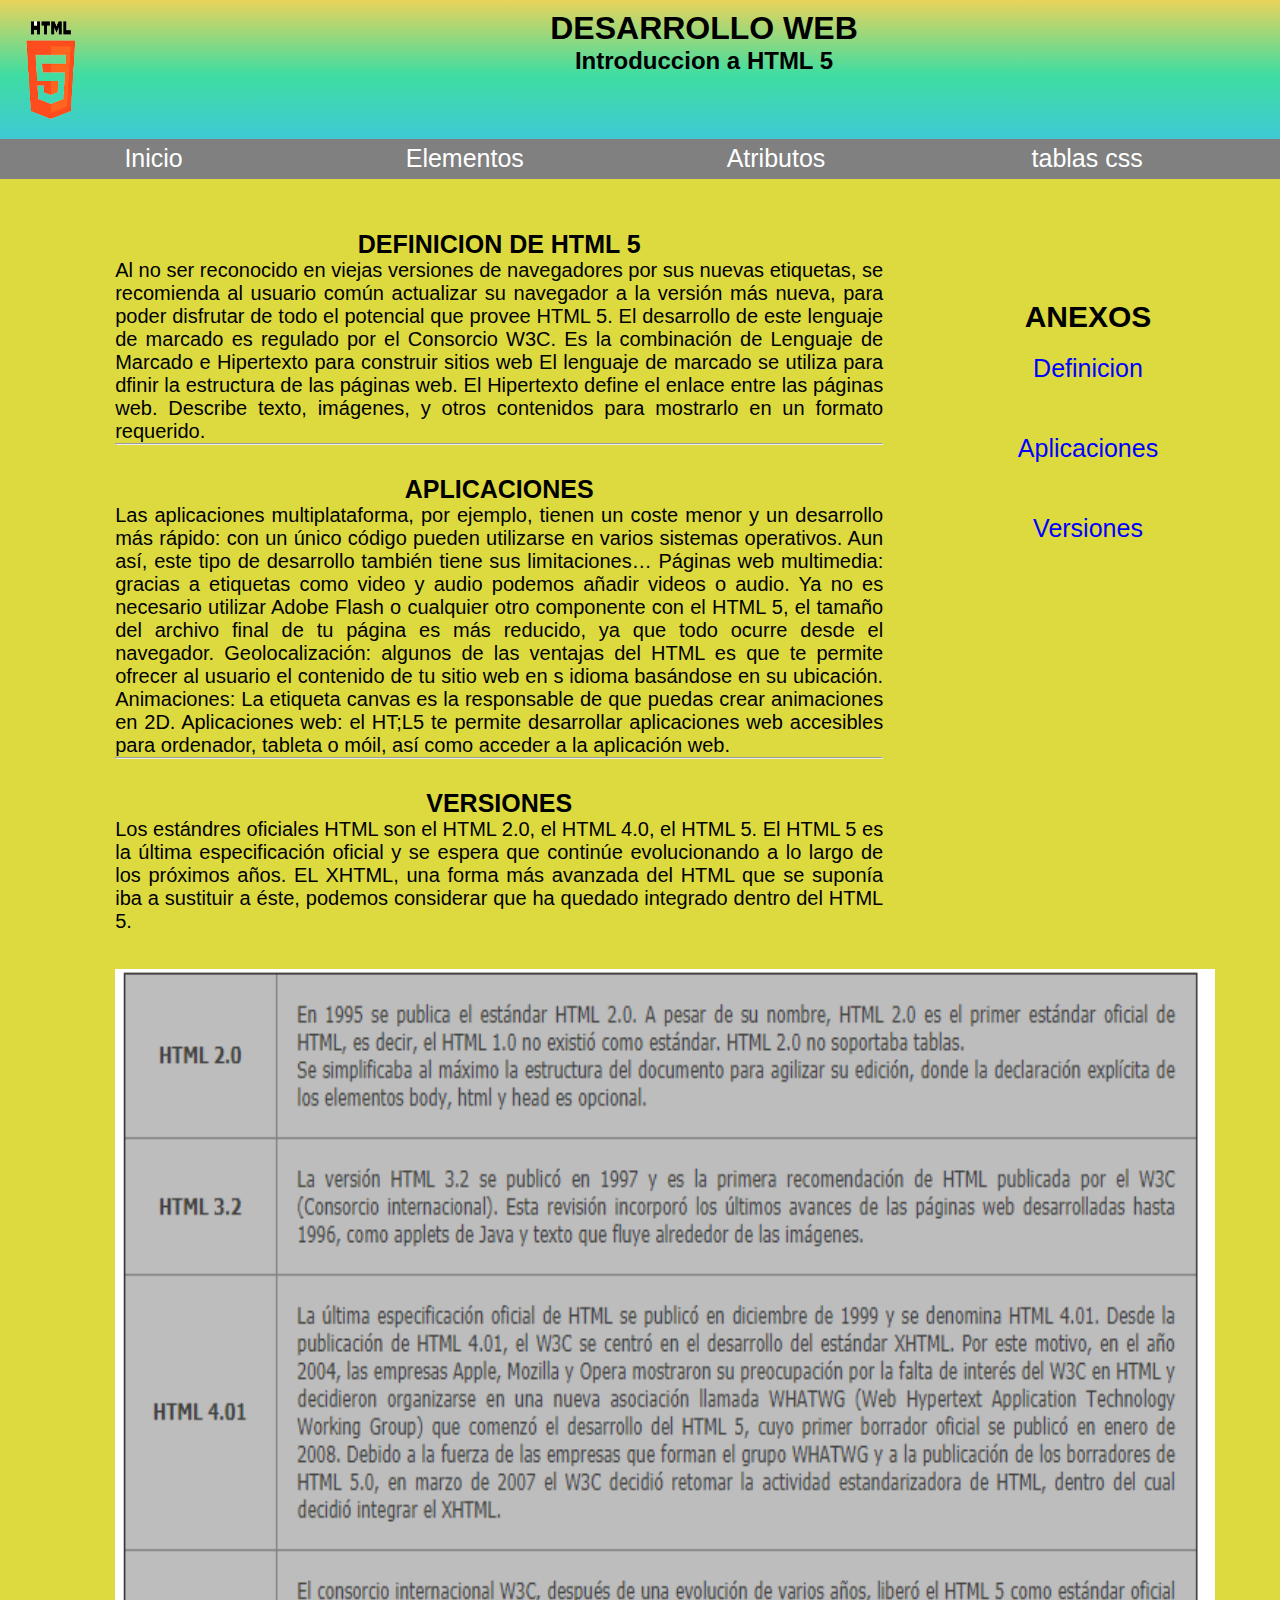
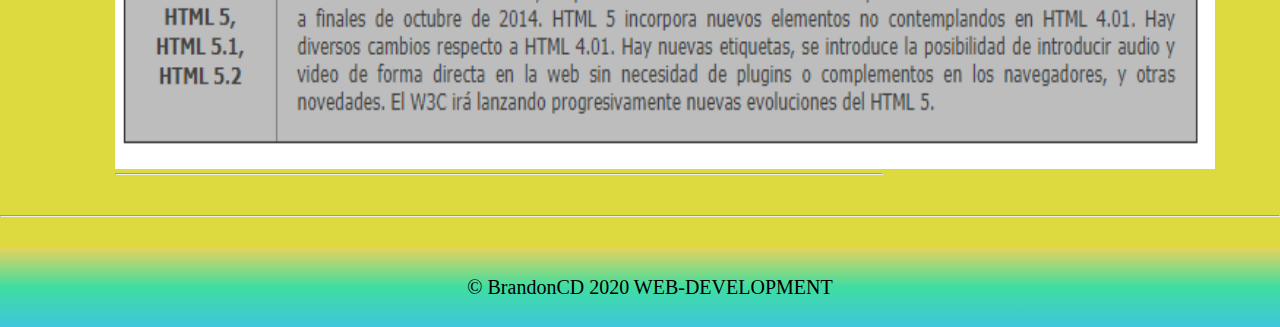
<file: index.html>
<!DOCTYPE html>
<html lang="en">
<head>
    <meta charset="UTF-8">
    <meta name="viewport" content="width=device-width, initial-scale=1.0">
    <title>HTML5</title>
    <link rel="stylesheet" href="estilos/encabezado.css">
    <link rel="stylesheet" href="estilos/estilosgeneral.css">
    
</head>
<body class="body">

    <header id="head">
        <img id="imghead" src="imagen/html.png" alt="imagen html" width="180" height="100">
        <div class="tithead">
        <h1>DESARROLLO WEB</h1>
    
    <h2>Introduccion a HTML 5</h2>
        </div>

    <nav>
        <ul id="navega">
            <li class="elemento"><a class="enlace" href="index.html" target="_blank" >Inicio</a></li>
            <li class="elemento"><a class="enlace" href="elementos.html" target="_blank" >Elementos</a></li>
            <li class="elemento"><a class="enlace" href="atributos.html" target="_blank" >Atributos</a></li>
            <li class="elemento"><a class="enlace" href="tablasCSS.html" target="_blank" >tablas css</a></li>
        </ul>
    </nav>
</header>

    <main class="main">
        <section>
            
            <article>
                <h2 class="titulos">Definicion de HTML 5</h2>
                <p>
                    Al no ser reconocido en viejas versiones de navegadores por sus nuevas etiquetas, se recomienda al usuario común actualizar su navegador a la versión más nueva, para poder disfrutar de todo el potencial que provee HTML 5.

El desarrollo de este lenguaje de marcado es regulado por el Consorcio W3C.
                    Es la combinación de Lenguaje de Marcado e Hipertexto para construir sitios web
                    El lenguaje de marcado se utiliza para dfinir la estructura de las páginas web.
                    El Hipertexto define el enlace entre las páginas web.
                    Describe texto, imágenes, y otros contenidos para mostrarlo en un formato requerido.
                </p>
            </article>
            <hr>
            <article>
                <h2 class="titulos">Aplicaciones</h2>
                <p>
                    Las aplicaciones multiplataforma, por ejemplo, tienen un coste menor y un desarrollo más rápido: con un único código pueden utilizarse en varios sistemas operativos. Aun así, este tipo de desarrollo también tiene sus limitaciones…
                    Páginas web multimedia: gracias a etiquetas como video y audio podemos añadir videos o audio. 
                   Ya no es necesario utilizar Adobe Flash o cualquier otro componente con el HTML 5, el tamaño 
                   del archivo final de tu página es más reducido, ya que todo ocurre desde el navegador.

                    Geolocalización: algunos de las ventajas del HTML es que te permite ofrecer al usuario el
                                     contenido de tu sitio web en s idioma basándose en su ubicación.

                    Animaciones:     La etiqueta canvas es la responsable de que puedas crear animaciones en 2D.

                    Aplicaciones web: el HT;L5 te permite desarrollar aplicaciones web accesibles para ordenador,
                                      tableta o móil, así como acceder a la aplicación web.


                </p>
                <hr>
            </article>

            <article>
                <h2 class="titulos" >Versiones</h2>
                <p>
                    
                    Los estándres oficiales HTML son el HTML 2.0, el HTML 4.0, el HTML 5. El HTML 5 es la
                    última especificación oficial y se espera que continúe evolucionando a lo largo de los
                    próximos años. EL XHTML, una forma más avanzada del HTML que se suponía iba a sustituir
                    a éste, podemos considerar que ha quedado integrado dentro del HTML 5.


                    
                </p>
                <br>
                <br>
                <img src="imagen/Captura.PNG" alt="Captura Html" width="1100" height="800">
                <hr>
            </article>
        </section>

    </main>

    <aside class="lateral">
        <h2 id="titAnexo">ANEXOS</h2>
        <ul>
            <li> <a class="enlacesA" href="https://es.wikipedia.org/wiki/HTML5">Definicion</a> </li>
            <li> <a class="enlacesA" href="https://www.yeeply.com/blog/programar-apps-multiplataforma-html5/">Aplicaciones</a> </li>
            <li> <a class="enlacesA"  href="https://www.aprenderaprogramar.com/index.php?option=com_content&view=article&id=444:icuales-son-las-versiones-de-html-diferencias-entre-html-4-y-html-5-significado-de-strict-cu00706b&catid=69&Itemid=192">Versiones</a> </li>
        </ul>
    </aside>
    <section>

        <br>
        <br>

    <hr>


    <footer id="footer"> © BrandonCD 2020  WEB-DEVELOPMENT</footer>
</file>
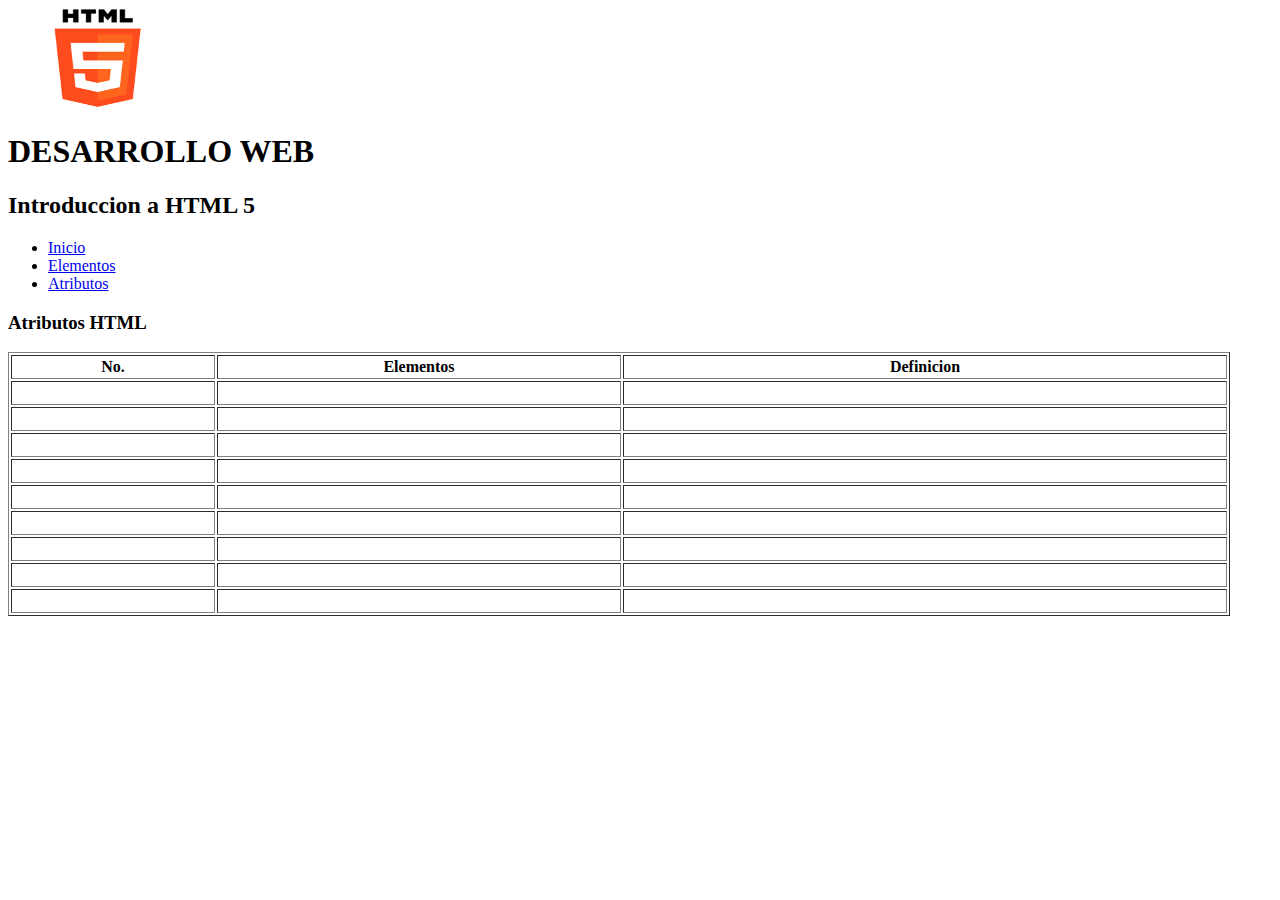
<file: atributos.html>
<!DOCTYPE html>
<html lang="en">
<head>
    <meta charset="UTF-8">
    <meta name="viewport" content="width=device-width, initial-scale=1.0">
    <title>Atributos</title>
</head>
<body>
    <header>
        <img src="imagen/html.png" alt="imagen html" width="180" height="100">
    <h1>DESARROLLO WEB</h1>
    <h2>Introduccion a HTML 5</h2>
    <nav>
        <ul>
            <li><a href="index.html" target="_blank" >Inicio</a></li>
            <li><a href="elementos.html" target="_blank" >Elementos</a></li>
            <li><a href="atributos.html" target="_blank" >Atributos</a></li>
        </ul>
    </nav>
</header>
    
<main>
    <section>
        
    <h3> Atributos HTML </h3>

                <table border="1">
                    <tr>
                        <th width="200" height="20">No.</th>
                        <th width="400" height="20">Elementos</th>
                        <th width="600" height="20">Definicion</th>       
                    </tr>

                    <tr>
                        <th width="200" height="20"></th>
                        <th width="400" height="20"></th>
                        <th width="600" height="20"></th>

                    </tr>
                    
                    <tr>
                        <th width="200" height="20"></th>
                        <th width="400" height="20"></th>
                        <th width="600" height="20"></th>

                    </tr>
                    
                    <tr>
                        <th width="200" height="20"></th>
                        <th width="400" height="20"></th>
                        <th width="600" height="20"></th>

                    </tr>
                    
                    <tr>
                        <th width="200" height="20"></th>
                        <th width="400" height="20"></th>
                        <th width="600" height="20"></th>

                    </tr>
                    
                    <tr>
                        <th width="200" height="20"></th>
                        <th width="400" height="20"></th>
                        <th width="600" height="20"></th>

                    </tr>
                    
                    <tr>
                        <th width="200" height="20"></th>
                        <th width="400" height="20"></th>
                        <th width="600" height="20"></th>

                    </tr>
                    
                    <tr>
                        <th width="200" height="20"></th>
                        <th width="400" height="20"></th>
                        <th width="600" height="20"></th>

                    </tr>
                    
                    <tr>
                        <th width="200" height="20"></th>
                        <th width="400" height="20"></th>
                        <th width="600" height="20"></th>

                    </tr>
                    
                    <tr>
                        <th width="200" height="20"></th>
                        <th width="400" height="20"></th>
                        <th width="600" height="20"></th>

                    </tr>
        </section>
    </main>
    
</body>
</html>
</file>
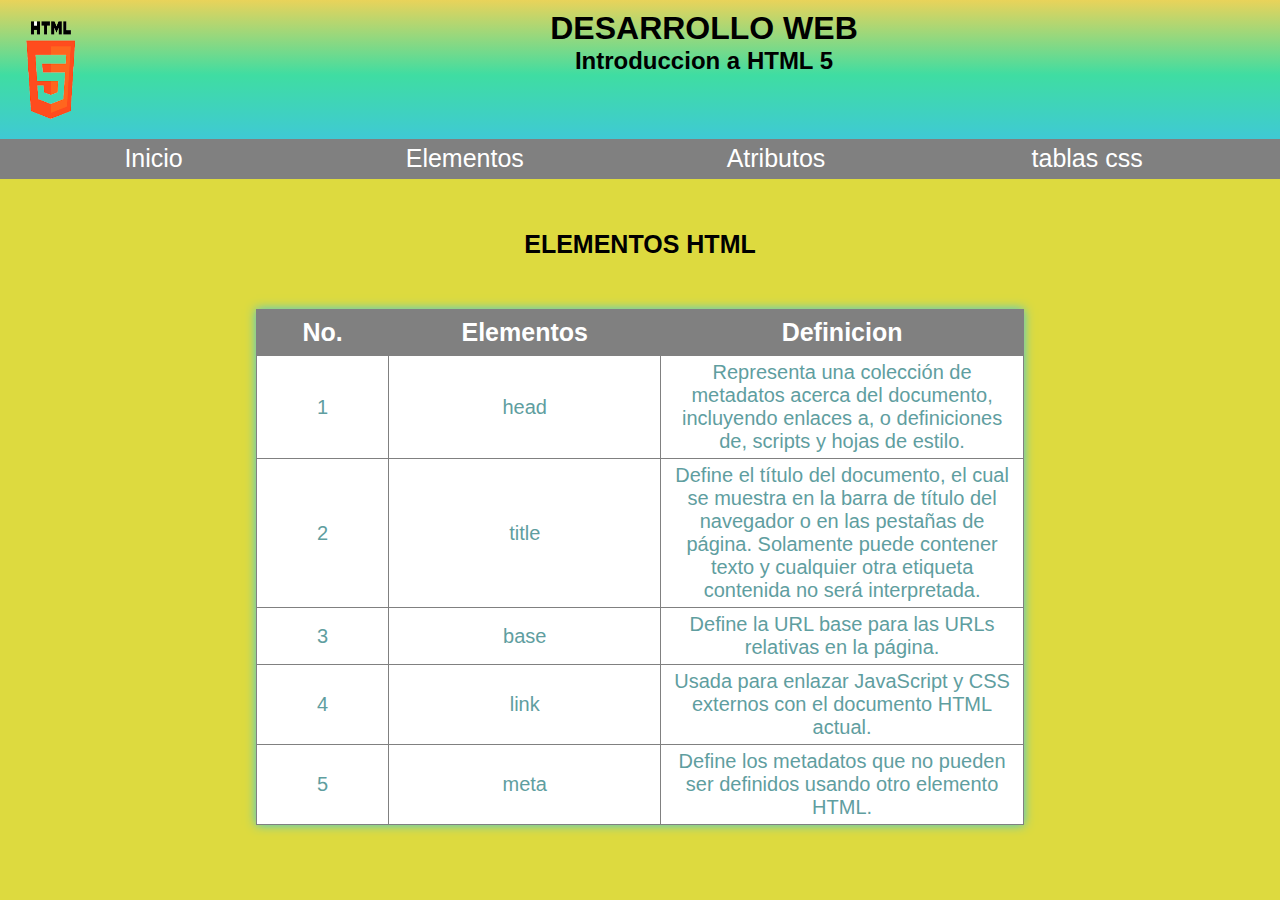
<file: elementos.html>
<!DOCTYPE html>
<html lang="en">
<head>
    <meta charset="UTF-8">
    <meta name="viewport" content="width=device-width, initial-scale=1.0">
    <title>Elementos</title>
    <link rel="stylesheet" href="estilos/encabezado.css">
    <link rel="stylesheet" href="estilos/estilosgeneral.css">
    <link rel="stylesheet" href="estilos/tablas.css">
</head>
<body class="body">

    <header id="head">
        <img id="imghead" src="imagen/html.png" alt="imagen html" width="180" height="100">
        <div class="tithead">
        <h1>DESARROLLO WEB</h1>
    
    <h2>Introduccion a HTML 5</h2>
        </div>

    <nav>
        <ul id="navega">
            <li class="elemento"><a class="enlace" href="index.html" target="_blank" >Inicio</a></li>
            <li class="elemento"><a class="enlace" href="elementos.html" target="_blank" >Elementos</a></li>
            <li class="elemento"><a class="enlace" href="atributos.html" target="_blank" >Atributos</a></li>
            <li class="elemento"><a class="enlace" href="tablasCSS.html" target="_blank" >tablas css</a></li>
        </ul>
    </nav>
</header>
    
<main class="maintab">
    <section>
        
    <h3 class="titulos"> Elementos HTML </h3>

                <table border="1" class="tabla">
                    <tr>
                        <th width="200" height="20">No.</th>
                        <th width="400" height="20">Elementos</th>
                        <th width="600" height="20">Definicion</th>       
                    </tr>

                    <tr>
                        <td width="200" height="20">1</td>
                        <td width="400" height="20">head</td>
                        <td width="600" height="20">Representa una colección de metadatos acerca del documento, incluyendo enlaces a, o definiciones de, scripts y hojas de estilo.</td>
                    </tr>
                        <td width="200" height="20">2</td>
                        <td width="400" height="20">title</td>
                        <td width="600" height="20">Define el título del documento, el cual se muestra en la barra de título del navegador o en las pestañas de página. Solamente puede contener texto y cualquier otra etiqueta contenida no será interpretada.</td>
                    <tr>    
                        <td width="200" height="20">3</td>
                        <td width="400" height="20">base</td>
                        <td width="600" height="20">Define la URL base para las URLs relativas en la página.</td>
                    </tr>   
                    <tr> 
                        <td width="200" height="20">4</td>
                        <td width="400" height="20">link</td>
                        <td width="600" height="20">Usada para enlazar JavaScript y CSS externos con el documento HTML actual.</td>
                    </tr>
                    <tr>
                        <td width="200" height="20">5</td>
                        <td width="400" height="20">meta</td>
                        <td width="600" height="20">Define los metadatos que no pueden ser definidos usando otro elemento HTML.
                    </td>

                        

                   
                </table>
        </section>
    </main>
    
</body>
</html>
</file>
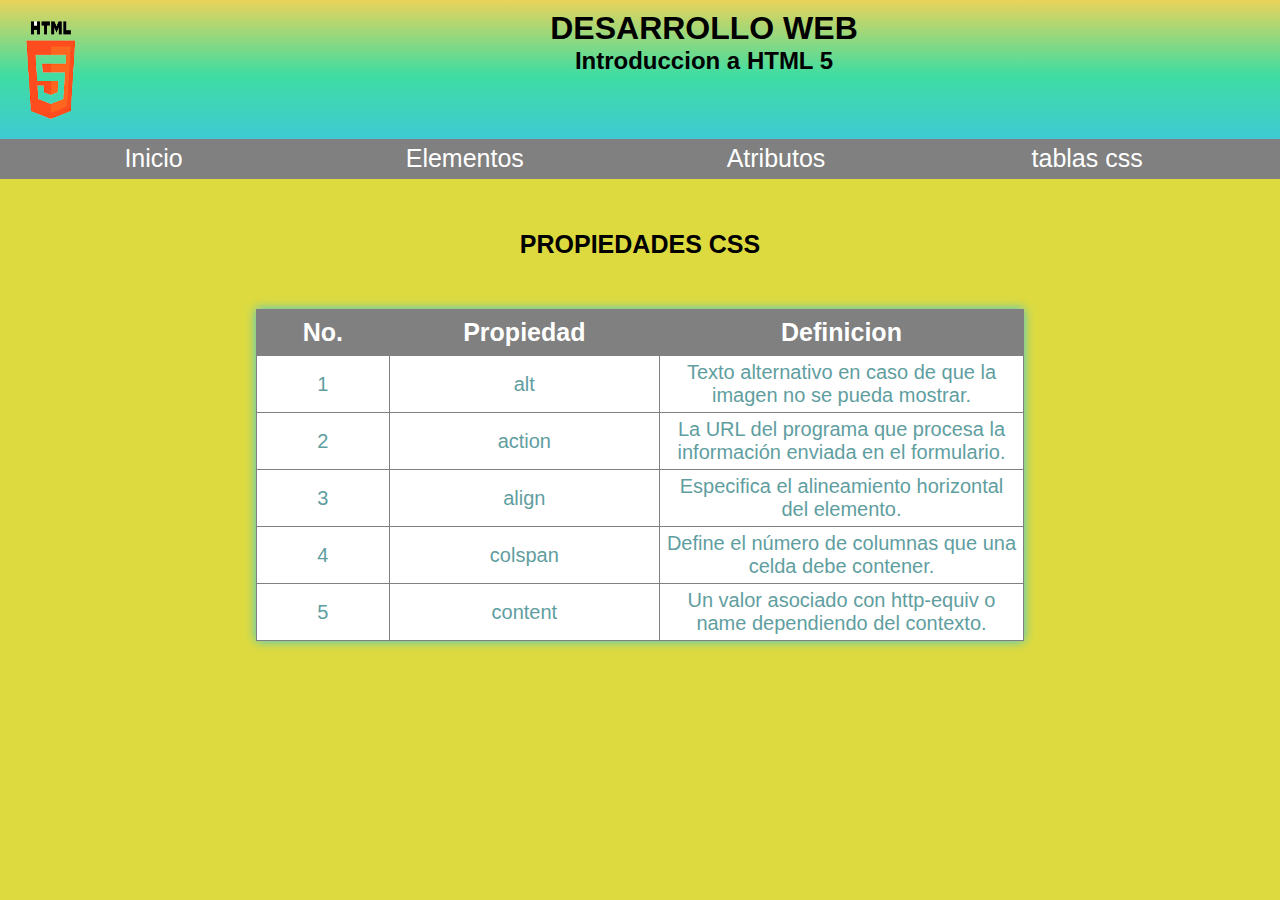
<file: tablasCSS.html>
<!DOCTYPE html>
<html lang="en">
<head>
    <meta charset="UTF-8">
    <meta name="viewport" content="width=device-width, initial-scale=1.0">
    <title>Propiedades</title>
    <link rel="stylesheet" href="estilos/encabezado.css">
    <link rel="stylesheet" href="estilos/estilosgeneral.css">
    <link rel="stylesheet" href="estilos/tablas.css">
</head>
<body class="body">

    <header id="head">
        <img id="imghead" src="imagen/html.png" alt="imagen html" width="180" height="100">
        <div class="tithead">
        <h1>DESARROLLO WEB</h1>
    
    <h2>Introduccion a HTML 5</h2>
        </div>

    <nav>
        <ul id="navega">
            <li class="elemento"><a class="enlace" href="index.html" target="_blank" >Inicio</a></li>
            <li class="elemento"><a class="enlace" href="elementos.html" target="_blank" >Elementos</a></li>
            <li class="elemento"><a class="enlace" href="atributos.html" target="_blank" >Atributos</a></li>
            <li class="elemento"><a class="enlace" href="tablasCSS.html" target="_blank" >tablas css</a></li>
        </ul>
    </nav>
</header>
    
<main class="maintab">
    <section>
        
    <h3 class="titulos"> Propiedades CSS </h3>

                <table border="1" class="tabla">
                    <tr>
                        <th width="200" height="20">No.</th>
                        <th width="400" height="20">Propiedad</th>
                        <th width="600" height="20">Definicion</th>       
                    </tr>

                    <tr>
                        <td width="200" height="20">1</td>
                        <td width="400" height="20">alt</td>
                        <td width="600" height="20">Texto alternativo en caso de que la imagen no se pueda mostrar.
                        </td>
                    </tr>

                    <tr>
                        <td width="200" height="20">2</td>
                        <td width="400" height="20">action</td>
                        <td width="600" height="20">	La URL del programa que procesa la información enviada en el formulario.</td>
                    </tr>
                    <tr>
                        <td width="200" height="20">3</td>
                        <td width="400" height="20">align</td>
                        <td width="600" height="20">Especifica el alineamiento horizontal del elemento.
                        </td>
                    </tr>
                    <tr>
                        <td width="200" height="20">4</td>
                        <td width="400" height="20">colspan</td>
                        <td width="600" height="20">Define el número de columnas que una celda debe contener.
                        </td>
                    </tr>
                    <tr>
                        <td width="200" height="20">5</td>
                        <td width="400" height="20">content</td>
                        <td width="600" height="20">Un valor asociado con http-equiv o name dependiendo del contexto.
                        </td>
                </table>
        </section>
    </main>
    
</body>
</html>
</file>
<file: estilos/encabezado.css>
*{
    padding: 0px;
    margin: 0px;
}
#head{
    background-image: linear-gradient(#e9d35a , #3fdda2,#3fc6dd);
    height: 150px;

}
#imghead{
    width: 8%;
    height: 100px;
    display: inline-block;
    margin-top: 20px;
    margin-bottom: 15px;
  
}
.tithead{
    float: right;
    width: 90%;
    font-family: 'arial';
    text-align: center;
    margin-top: 10px;
    
}
#navega{
    background: gray;
    height: 40px;
    margin: 0px;

}

.elemento{
    display: inline-block;
    margin-left: 6%;
    margin-right: 6%; 
    height: 35 px;
    width: 12%;
    align-items: center;
    padding-top: 5px;
    
}
.elemento:hover{
    background: #3fc6dd;
    margin-top: 0px;
    
}

.enlace{
    color: white;
    display: block;
    font-family: 'arial';
    font-size: 25px;
    margin-left: auto;
    margin-right: auto;
    margin-top: 0px;
    text-align: center;
    height: 38px;
    text-decoration: none;
    
}
</file>
<file: estilos/estilosgeneral.css>
.body{
    background-color: #ddda3f ;
}
.main{
   
    display: inline-block;
    margin-left: 9%;
    margin-top: 50px;
    width: 60%;
  
}
.titulos{
   
    text-align: center;
    color: black;
    font-family: 'arial';
    text-transform: uppercase;
    font-size: 25px;
    margin-top: 30px;
        
}
p{
    font-family: "arial";
    font-size: 20px;
    text-align: justify;
    color: black;
}
.lateral{
  
    display: inline-block;
    width: 20%;
    margin-left: 5%;
    margin-right: 5%;
    margin-top: 50px;
    height: 1200px;
    float: right;
    
}
.lateral ul{
    list-style: none;
    margin-left: 33px;
    margin-right: 33px;
      
} 
 .enlacesA{
    color: blue;
    display: block;
    font-family: "arial";
    font-size: 25px;
    height: 60px;
    margin-left: auto;
    margin-right: auto;
    margin-top: 20px;
    text-align: center;
    text-decoration: none;
   
} 
.enlacesA:hover{
    font-size:25px;
    color: white; 
}
#titAnexo{
    text-align: center;
    color: black;
    font-family: 'arial';
    font-size: 30px;
    margin-top: 100px;
}
#footer {
    font-size: 20px;
    font-family: 'fantasy';
    background-image: linear-gradient(#e9d35a , #3fdda2,#3fc6dd);
    margin-top: 30px;
    text-align: center;
   line-height: 3;
   width: 100%;
    margin-left: auto;
    margin-right: auto;
    padding: 10px 10px; 
  
}
</file>
<file: estilos/tablas.css>
.tabla{
    font-size: 20px;
    margin-left: initial;
    margin-top: 50px;
    font-family: 'arial';
    width: 100%; 
    border-collapse: collapse; 
    box-shadow: 0 0 10px #3fc6dd;
    
}
.tabla td{
    font-size: 20px;
    
    padding: 5px; 
     background: white;
     color: cadetblue;; 
     text-align: center;
}

.tabla th{
     padding: 8px;
     color: white;
    text-align: center;
     font-size: 25px;
     background-color: gray;
 }
 .maintab{
    display: inline-block;
    margin-left: 20%;
    margin-right: 15%;
    margin-top: 50px;
    width: 60%;
}
.tabla td:hover { 
    background: #3fc6dd;
    color: white; }
</file>
